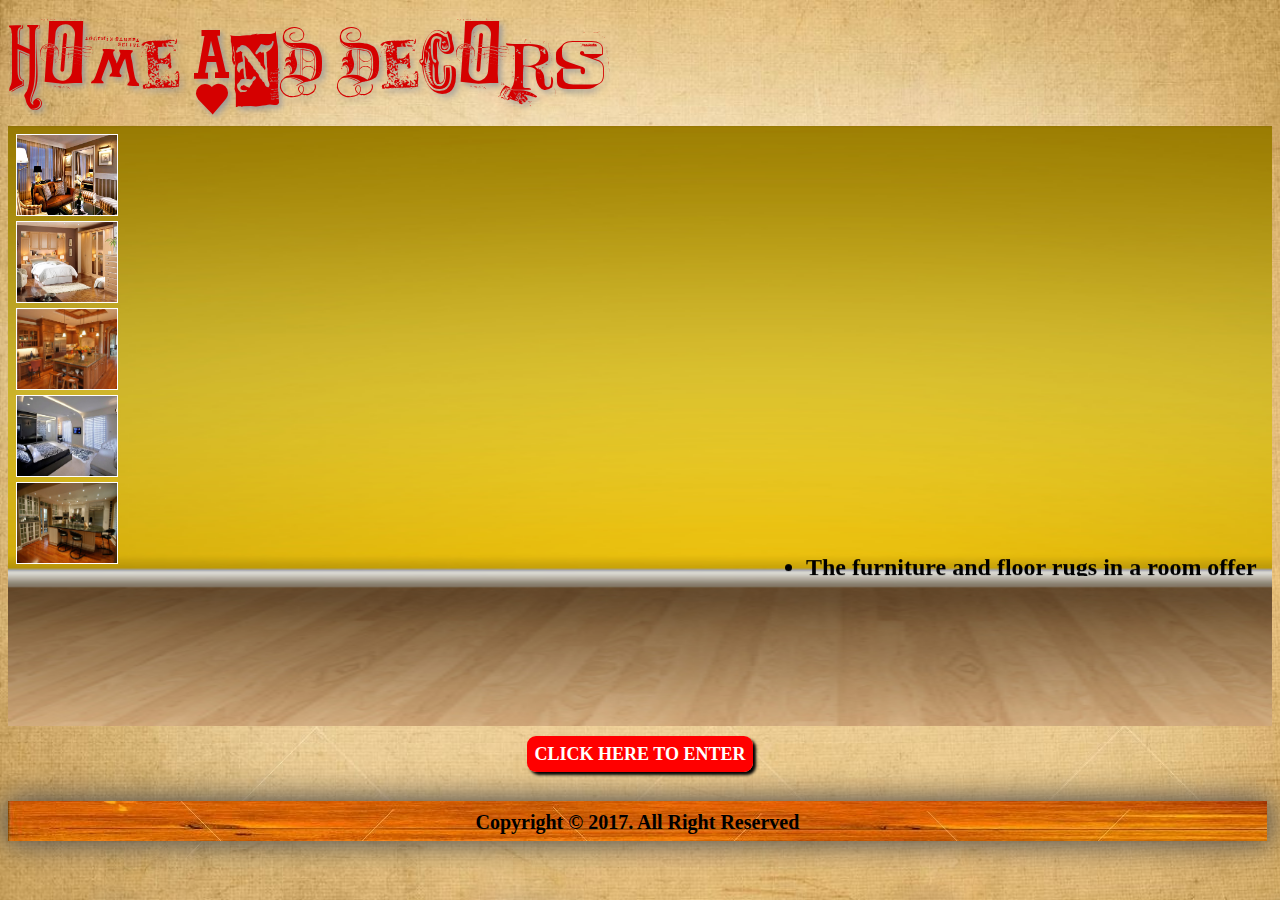
<file: index.html>
<html>
<head>
<title>Home &amp; Decors</title>

<link href="myStyle.css" rel="stylesheet" type="text/css">
</head>

<body>
<div class="logo">
HOME AND DECORS
</div>
<br>
<div style="width:100%; overflow: hidden; height:600px; background-image:url(Images/back.jpg); background-size:100% 100%;">
  <div class="setleft">
  <embed src="Gallery/Gallery.html" width="100%" height="100%" >
  </div>
  
  
  <div class="setright">
    <marquee behavior="scroll" direction="up" height="75%" width="100%">
      <ul>
        <li> 
		The furniture and floor rugs in a room offer a decorating framework; flesh out the look with home decor and home decor outlet items. When you decorate by adding a few decor pieces here and there, you can create a warm, welcoming look that captures your personality. It's easy to refresh your rooms from season to season with accents that bring a new take on style. 
		</li>
		<li> 
When choosing your home decorations, try to stick to a general style theme and color palette. This way, you can pick pieces of different shapes, textures, size and design while maintaining a cohesive feel. 
		</li>
		<li> 
Your walls are a great place to start decorating. Adorn them with unframed or framed art, wall sculptures, wooden signs, tapestries and wall mirrors. Fill a focal wall with wallpaper. Use decorative picture frames to put your memories on display. Augment your windows with window film or art glass, or decorate with custom blinds and shades. 
		</li>
		<li> 
Create coziness without costly renovations by using home accessories like room dividers and fireplaces. Flank a doorway or fireplace with topiaries or statues. Decorative boxes, candle holders, vases, clocks and trays all offer elegant touches for your tables and shelves. Plant stands let you build an indoor garden. Pillows and throws dress up any sofa or chair. 
		</li>
		<li> 
Carry your decorating concept over to your dinnerware. Find dishes, flatware and glasses that will beautify your table, and augment them with table linens and serving dishes. 
		</li>
		<li> 
In the end, home decor is all about how you and your family view the space you set out to decorate. Whether you go for a traditional or modern look, choose pieces that speak to your passions and create spaces that make you happy. 
        </li>
        
      </ul>
    </marquee>
  </div>
</div>
<br>

<div align="center">
<a href="about.html" class="enter"> Click here to Enter </a>
</div>

<br><br>


<div class="copyright">
Copyright &copy; 2017. All Right Reserved
</div>




</body>
</html>
</file>
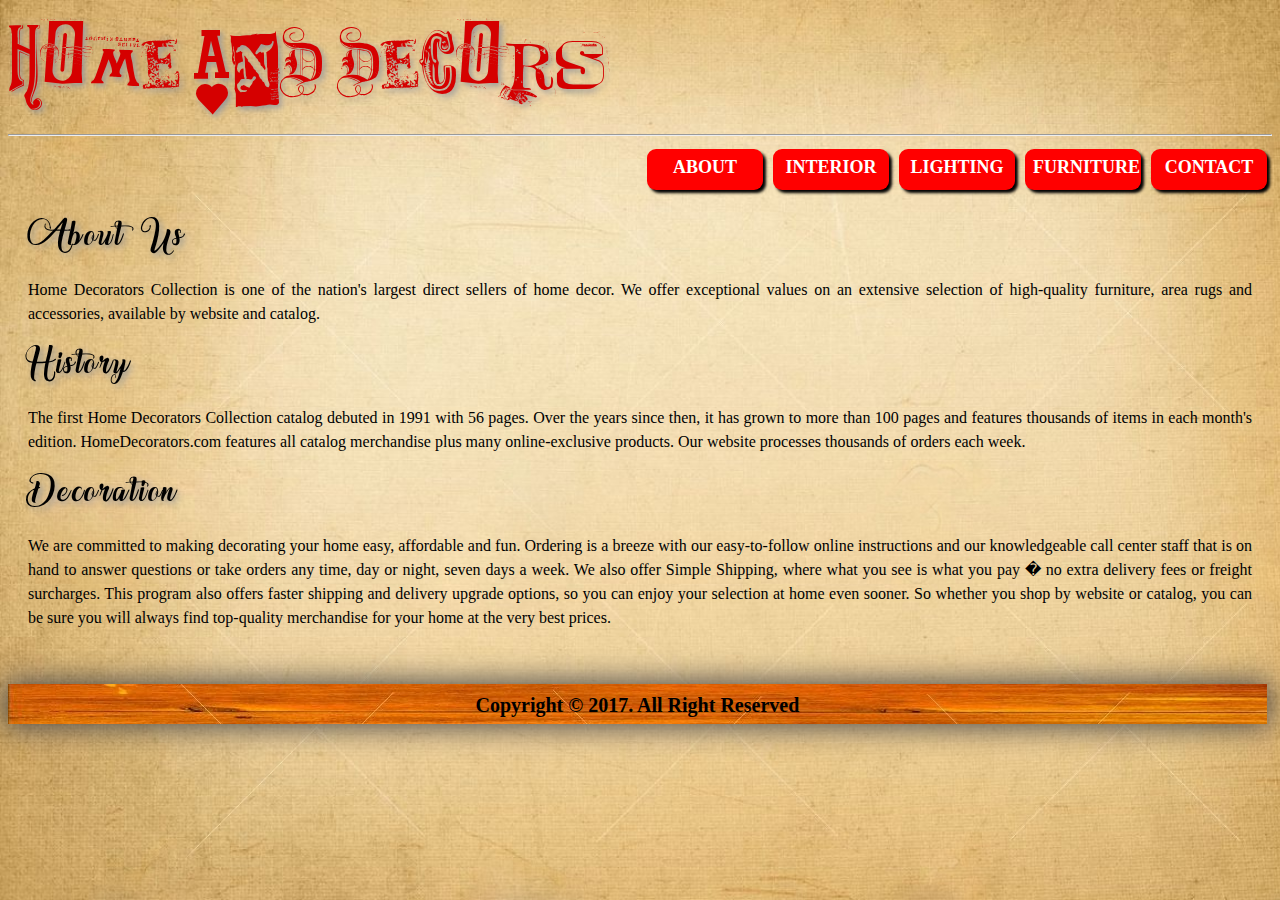
<file: about.html>
<html>
<head>
<title>Home &amp; Decors</title>

<link href="myStyle.css" rel="stylesheet" type="text/css">
</head>

<body>
<div class="logo">
<a href="index.html"> 
HOME AND DECORS
</a>
</div>
<br>
<hr>

<div align="right">
<a href="contact.html" class="btn"> Contact </a>
<a href="furniture.html" class="btn"> Furniture </a>
<a href="lighting.html" class="btn"> Lighting </a>
<a href="interior.html" class="btn"> Interior </a>
<a href="about.html" class="btn"> About  </a>
</div>
<br><br><br>
<div class="heading"> About Us </div>

<div class="set"> Home Decorators Collection is one of the nation's largest direct sellers of home decor. We offer exceptional values on an extensive selection of high-quality furniture, area rugs and accessories, available by website and catalog. </div>

<div class="heading"> History </div>

<div class="set">The first Home Decorators Collection catalog debuted in 1991 with 56 pages. Over the years since then, it has grown to more than 100 pages and features thousands of items in each month's edition. HomeDecorators.com features all catalog merchandise plus many online-exclusive products. Our website processes thousands of orders each week. </div>

<div class="heading"> Decoration </div>

<div class="set">We are committed to making decorating your home easy, affordable and fun. Ordering is a breeze with our easy-to-follow online instructions and our knowledgeable call center staff that is on hand to answer questions or take orders any time, day or night, seven days a week. We also offer Simple Shipping, where what you see is what you pay � no extra delivery fees or freight surcharges. This program also offers faster shipping and delivery upgrade options, so you can enjoy your selection at home even sooner.

So whether you shop by website or catalog, you can be sure you will always find top-quality merchandise for your home at the very best prices.</div>

<br>
<br>
<br>
<div class="copyright">
Copyright &copy; 2017. All Right Reserved
</div>

</body>
</html>
</file>
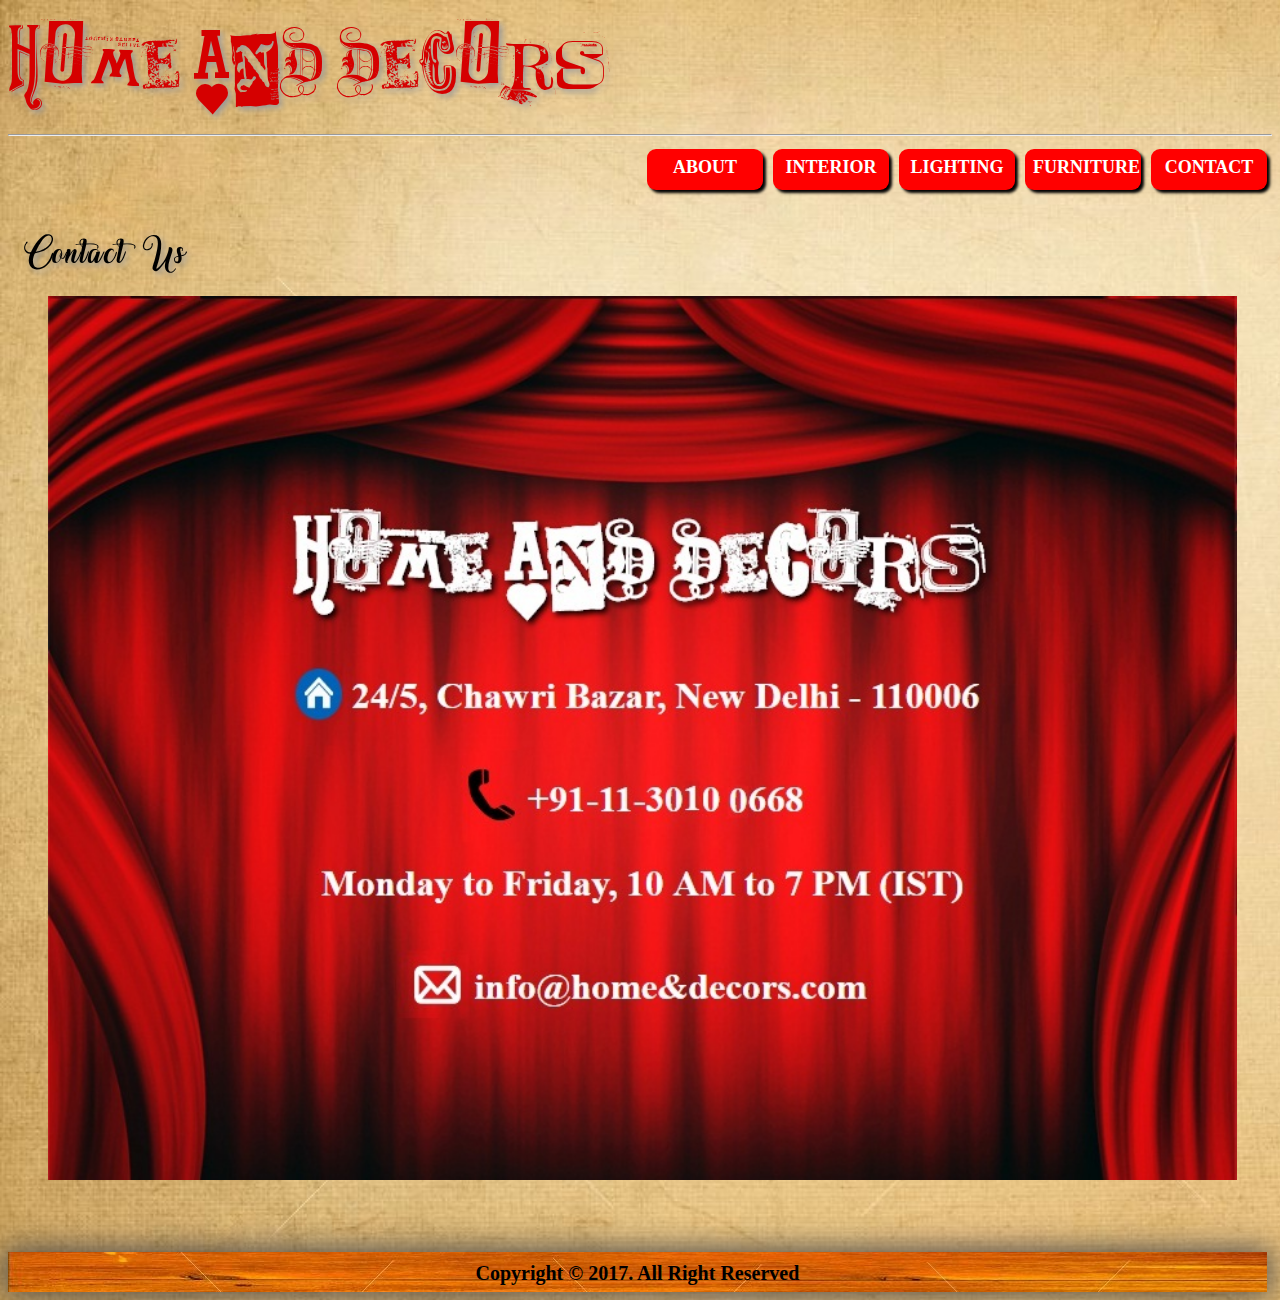
<file: contact.html>
<html>
<head>
<title>Home &amp; Decors</title>
<link href="myStyle.css" rel="stylesheet" type="text/css">
<script type="text/javascript" src="myScript.js">
</script>
</head>

<body>
<div class="logo">
<a href="index.html"> 
HOME AND DECORS
</a>
</div>
<br>
<hr>

<div align="right">
<a href="contact.html" class="btn"> Contact </a>
<a href="furniture.html" class="btn"> Furniture </a>
<a href="lighting.html" class="btn"> Lighting </a>
<a href="interior.html" class="btn"> Interior </a>
<a href="about.html" class="btn"> About  </a>
</div>
<br><br><br>
<br>

<div class="heading">Contact Us </div>
<DIV class="curtains "align="center">

<img src="Images/cur.jpg" class="curtains">

  <p style="width:60%; font-size:24px; text-align:justify; line-height:1.5" align="center">
  Got anything to share, ask or provide feedback on? Just drop us a note and we will get back to you within 24 hours. Want to talk to your personal shopping assistant? Just give us a call at the number listed below and we would love to help you out.  </p>
  
  <form>
<table width="50%" height="400" border="0" align="center">
  <tr>
    <td>Contact: </td>
    <td>
    	<select>
        	<option> Sales Department </option>
            <option> Vendors </option>
            <option> Customer Service </option>
        </select>
    </td>
  </tr>
  <tr>
    <td>Name: </td>
    <td>
    	<input type="text" size="30" id = "name" placeholder="Enter name...">
    </td>
  </tr>
  <tr>
    <td>E-mail: </td>
    <td>
    	<input type="text" size="30" id = "email" placeholder="Enter e-mail...">
    </td>
  </tr>
  <tr>
    <td>Telephone: </td>
    <td>
    	<input type="text" size="30"  placeholder="Enter telephone number...">
    </td>
  </tr>
  <tr>
    <td>Comment: </td>
    <td>
    	<textarea rows="6" cols="45"> Enter description...</textarea>
    </td>
  </tr>
  <tr>
    <td>&nbsp;</td>
    <td>   
    	<input type="submit" onClick="check()"> &nbsp; <input type="reset">
    </td>
  </tr>
</table>
</form>
</DIV>
<br>
<br>



<br>
<br>
<div class="copyright">
Copyright &copy; 2017. All Right Reserved
</div>

</body>
</html>
</file>
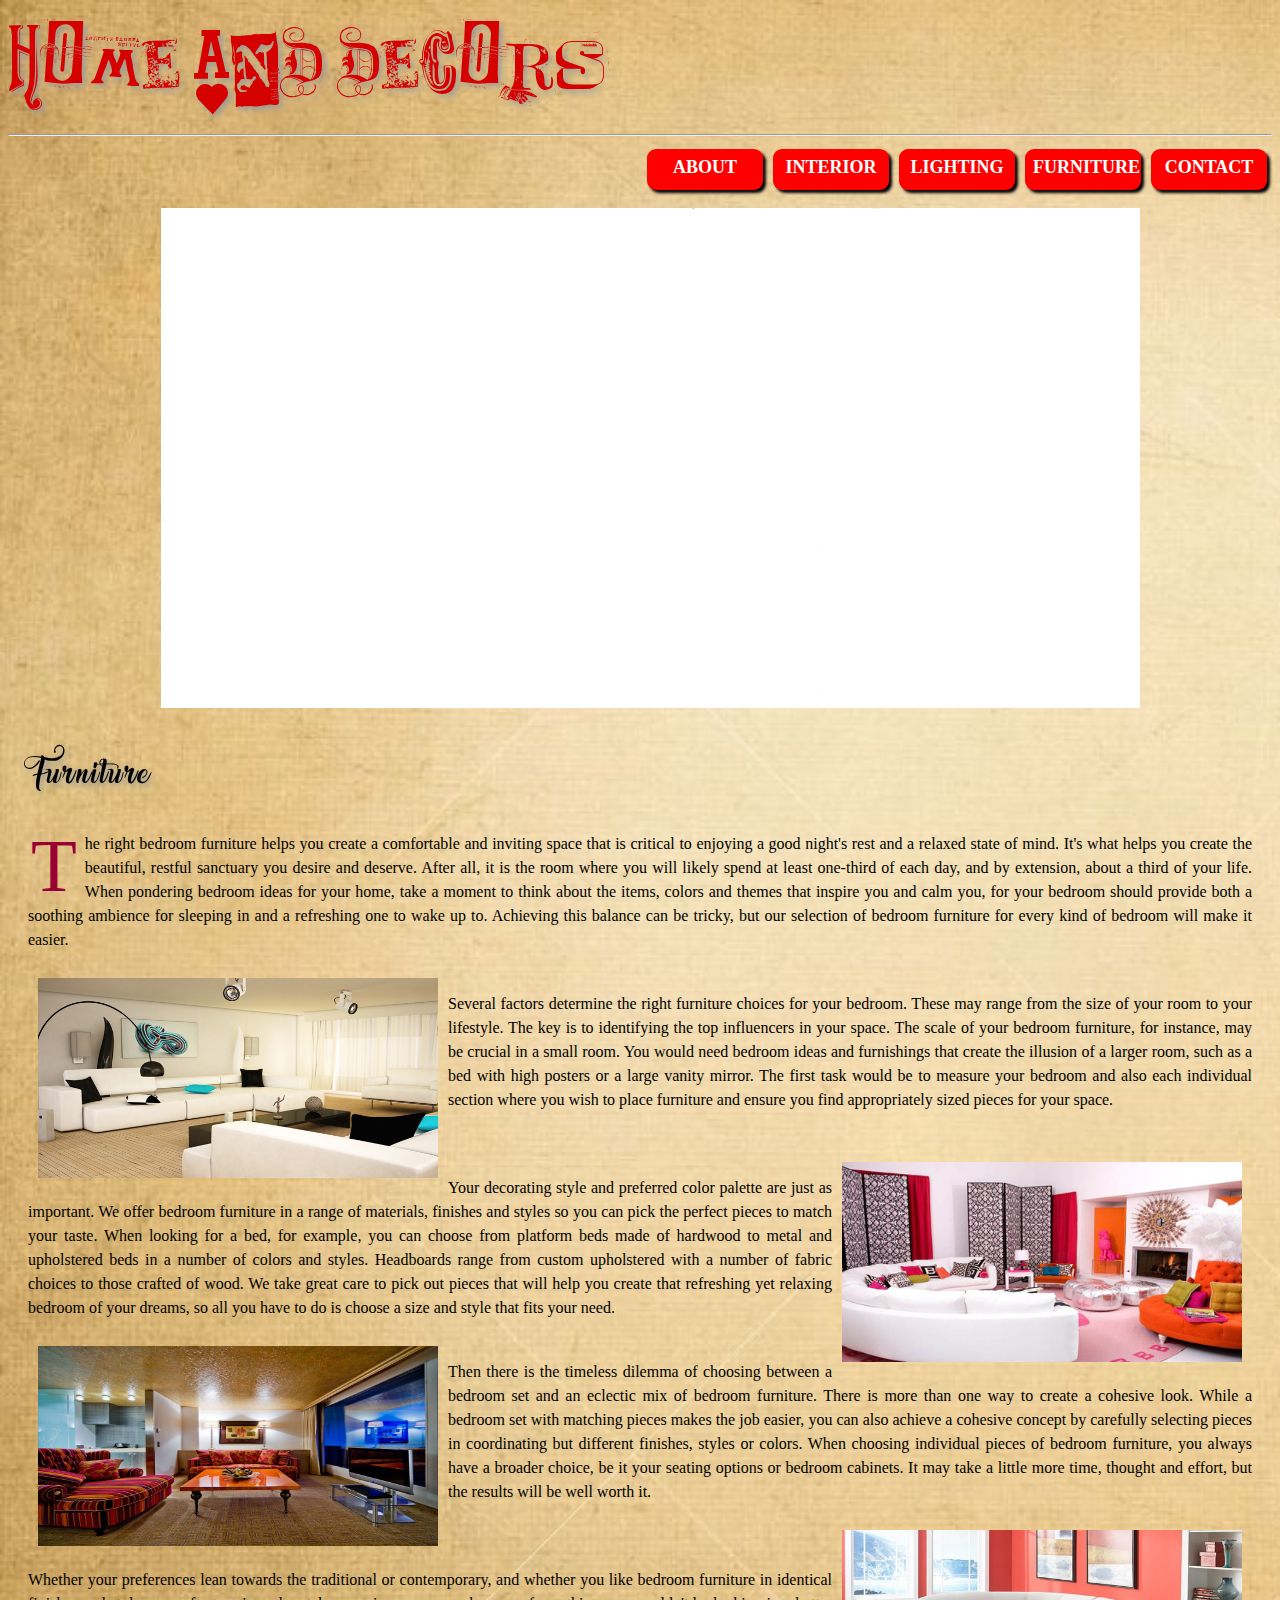
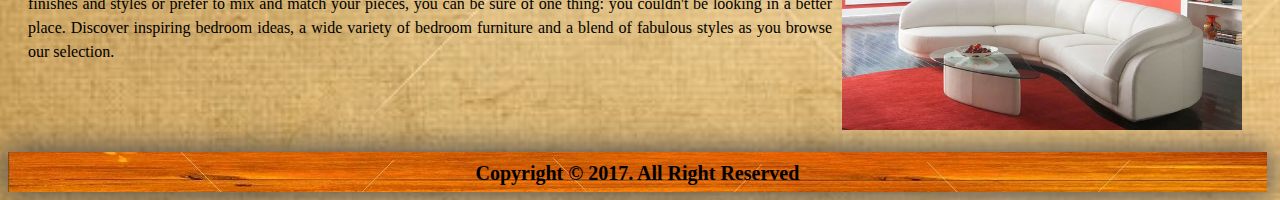
<file: furniture.html>
<html>
<head>
<title>Home &amp; Decors</title>

<link href="myStyle.css" rel="stylesheet" type="text/css">
</head>

<body>
<div class="logo">
<a href="index.html"> 
HOME AND DECORS
</a>
</div>
<br>
<hr>

<div align="right">
<a href="contact.html" class="btn"> Contact </a>
<a href="furniture.html" class="btn"> Furniture </a>
<a href="lighting.html" class="btn"> Lighting </a>
<a href="interior.html" class="btn"> Interior </a>
<a href="about.html" class="btn"> About  </a>
</div>
<br><br><br>

<div style="margin:10px; width:100%; height:500px;" align="center">
  	<video autoplay loop  width="100%" height="100%" >
  		<source src="Video/Furniture Motion Graphics.mp4" type="video/mp4">
  	</video>
</div>
<br>



<div class="heading"> Furniture </div>

<DIV class="set">
<p>The right bedroom furniture helps you create a comfortable and inviting space that is critical to enjoying a good night's rest and a relaxed state of mind. It's what helps you create the beautiful, restful sanctuary you desire and deserve. After all, it is the room where you will likely spend at least one-third of each day, and by extension, about a third of your life. When pondering bedroom ideas for your home, take a moment to think about the items, colors and themes that inspire you and calm you, for your bedroom should provide both a soothing ambience for sleeping in and a refreshing one to wake up to. Achieving this balance can be tricky, but our selection of bedroom furniture for every kind of bedroom will make it easier.</p> 
 
<p> <img src="Images/fur1.jpg" width="400px" height="200px" style="float:left; margin:10px;"> <br>
Several factors determine the right furniture choices for your bedroom. These may range from the size of your room to your lifestyle. The key is to identifying the top influencers in your space. The scale of your bedroom furniture, for instance, may be crucial in a small room. You would need bedroom ideas and furnishings that create the illusion of a larger room, such as a bed with high posters or a large vanity mirror. The first task would be to measure your bedroom and also each individual section where you wish to place furniture and ensure you find appropriately sized pieces for your space.
<br><br></p> 
 
<p>
<img src="Images/fur2.jpg" width="400px" height="200px" style="float:right; margin:10px;"> <br>
Your decorating style and preferred color palette are just as important. We offer bedroom furniture in a range of materials, finishes and styles so you can pick the perfect pieces to match your taste. When looking for a bed, for example, you can choose from platform beds made of hardwood to metal and upholstered beds in a number of colors and styles. Headboards range from custom upholstered with a number of fabric choices to those crafted of wood. We take great care to pick out pieces that will help you create that refreshing yet relaxing bedroom of your dreams, so all you have to do is choose a size and style that fits your need. <br>
</p> 
 
<p>
<img src="Images/fur3.jpg" width="400px" height="200px" style="float:left; margin:10px;"> <br>
Then there is the timeless dilemma of choosing between a bedroom set and an eclectic mix of bedroom furniture. There is more than one way to create a cohesive look. While a bedroom set with matching pieces makes the job easier, you can also achieve a cohesive concept by carefully selecting pieces in coordinating but different finishes, styles or colors. When choosing individual pieces of bedroom furniture, you always have a broader choice, be it your seating options or bedroom cabinets. It may take a little more time, thought and effort, but the results will be well worth it.</p> 
 
<p>
<img src="Images/fur4.jpg" width="400px" height="200px" style="float:right; margin:10px;"> <br><br>
Whether your preferences lean towards the traditional or contemporary, and whether you like bedroom furniture in identical finishes and styles or prefer to mix and match your pieces, you can be sure of one thing: you couldn't be looking in a better place. Discover inspiring bedroom ideas, a wide variety of bedroom furniture and a blend of fabulous styles as you browse our selection.</p> 
 


</DIV>
</div>

<br>
<br>



<br>
<br>
<div class="copyright">
Copyright &copy; 2017. All Right Reserved
</div>

</body>
</html>
</file>
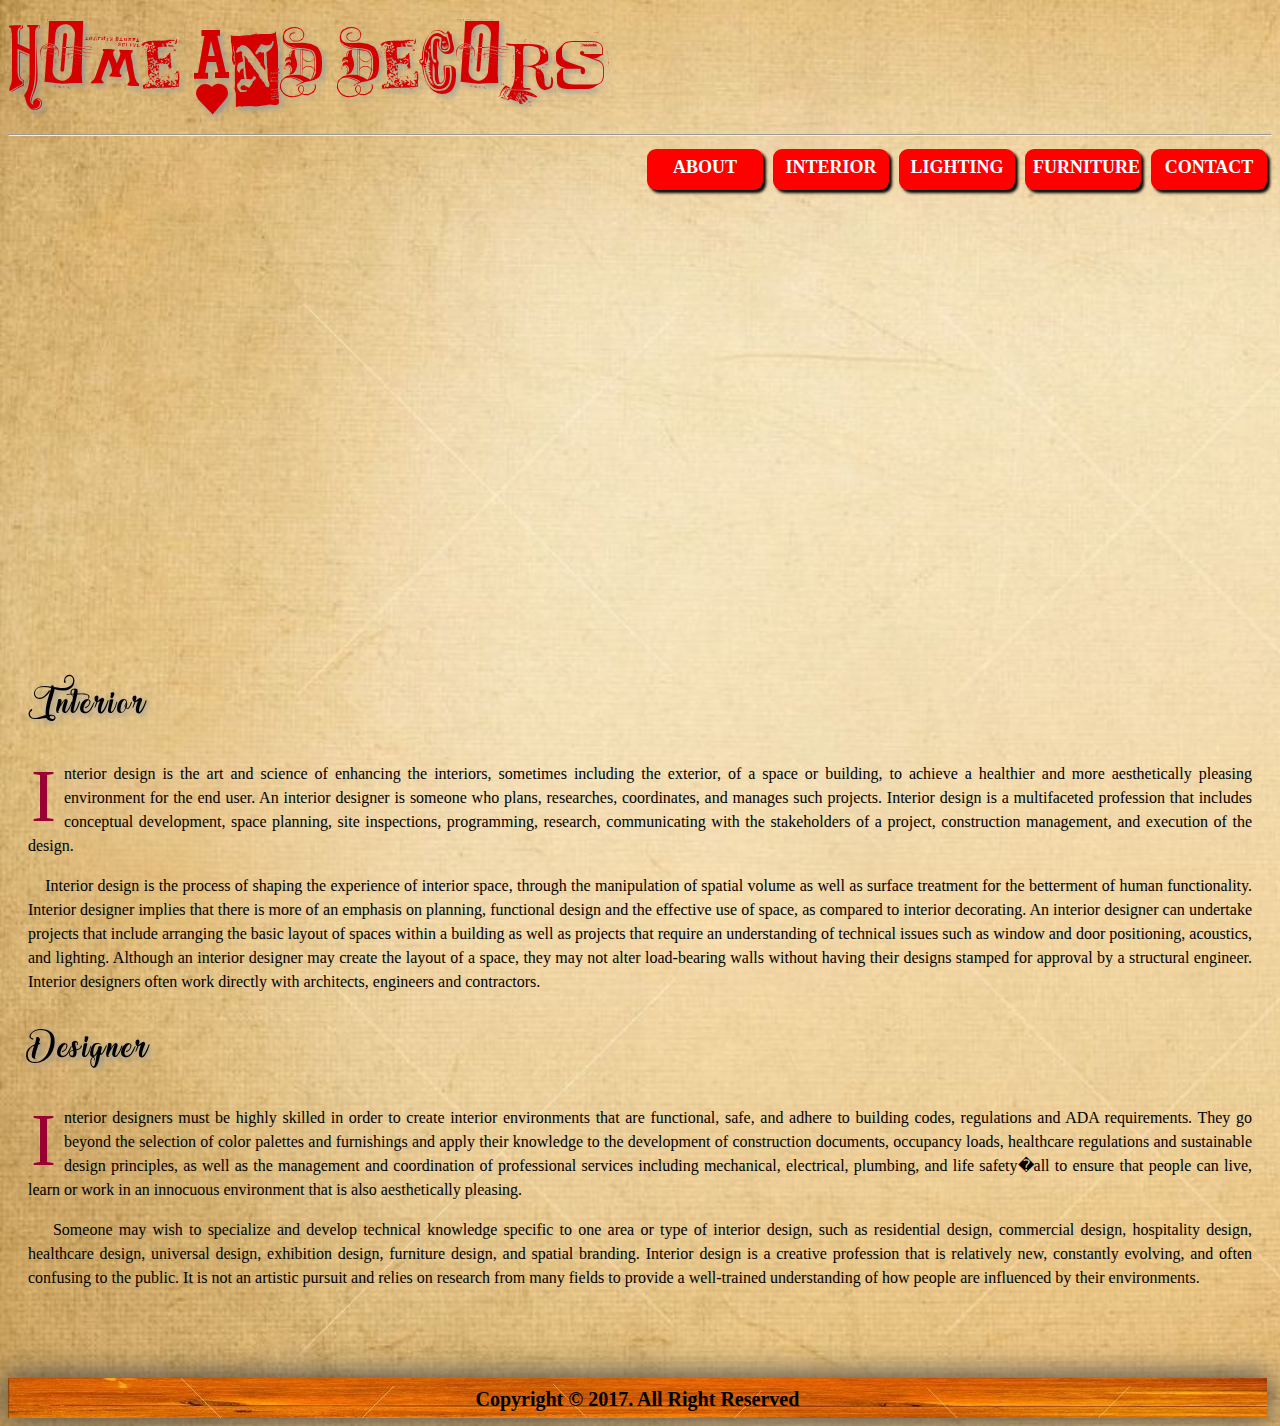
<file: interior.html>
<html>
<head>
<title>Home &amp; Decors</title>

<link href="myStyle.css" rel="stylesheet" type="text/css">
</head>

<body>
<div class="logo">
<a href="index.html"> 
HOME AND DECORS
</a>
</div>
<br>
<hr>

<div align="right">
<a href="contact.html" class="btn"> Contact </a>
<a href="furniture.html" class="btn"> Furniture </a>
<a href="lighting.html" class="btn"> Lighting </a>
<a href="interior.html" class="btn"> Interior </a>
<a href="about.html" class="btn"> About  </a>
</div>
<br><br><br>

<div class="slider">
  <embed src="Slideinterior.html"></embed>
</div>
<br>

<div class="heading"> Interior </div>

<DIV class="set">
<p>Interior design is the art and science of enhancing the interiors, sometimes including the exterior, of a space or building, to achieve a healthier and more aesthetically pleasing environment for the end user. An interior designer is someone who plans, researches, coordinates, and manages such projects. Interior design is a multifaceted profession that includes conceptual development, space planning, site inspections, programming, research, communicating with the stakeholders of a project, construction management, and execution of the design.
</p>
<p> &nbsp; &nbsp; 
Interior design is the process of shaping the experience of interior space, through the manipulation of spatial volume as well as surface treatment for the betterment of human functionality. Interior designer implies that there is more of an emphasis on planning, functional design and the effective use of space, as compared to interior decorating. An interior designer can undertake projects that include arranging the basic layout of spaces within a building as well as projects that require an understanding of technical issues such as window and door positioning, acoustics, and lighting. Although an interior designer may create the layout of a space, they may not alter load-bearing walls without having their designs stamped for approval by a structural engineer. Interior designers often work directly with architects, engineers and contractors.
</p>
</DIV>

<div class="heading"> Designer </div>

<DIV class="set">
<p>Interior designers must be highly skilled in order to create interior environments that are functional, safe, and adhere to building codes, regulations and ADA requirements. They go beyond the selection of color palettes and furnishings and apply their knowledge to the development of construction documents, occupancy loads, healthcare regulations and sustainable design principles, as well as the management and coordination of professional services including mechanical, electrical, plumbing, and life safety�all to ensure that people can live, learn or work in an innocuous environment that is also aesthetically pleasing.
</p>
<p>
&nbsp; &nbsp; 
Someone may wish to specialize and develop technical knowledge specific to one area or type of interior design, such as residential design, commercial design, hospitality design, healthcare design, universal design, exhibition design, furniture design, and spatial branding. Interior design is a creative profession that is relatively new, constantly evolving, and often confusing to the public. It is not an artistic pursuit and relies on research from many fields to provide a well-trained understanding of how people are influenced by their environments.
</p>
</DIV>
</div>

<br>
<br>



<br>
<br>
<div class="copyright">
Copyright &copy; 2017. All Right Reserved
</div>

</body>
</html>
</file>
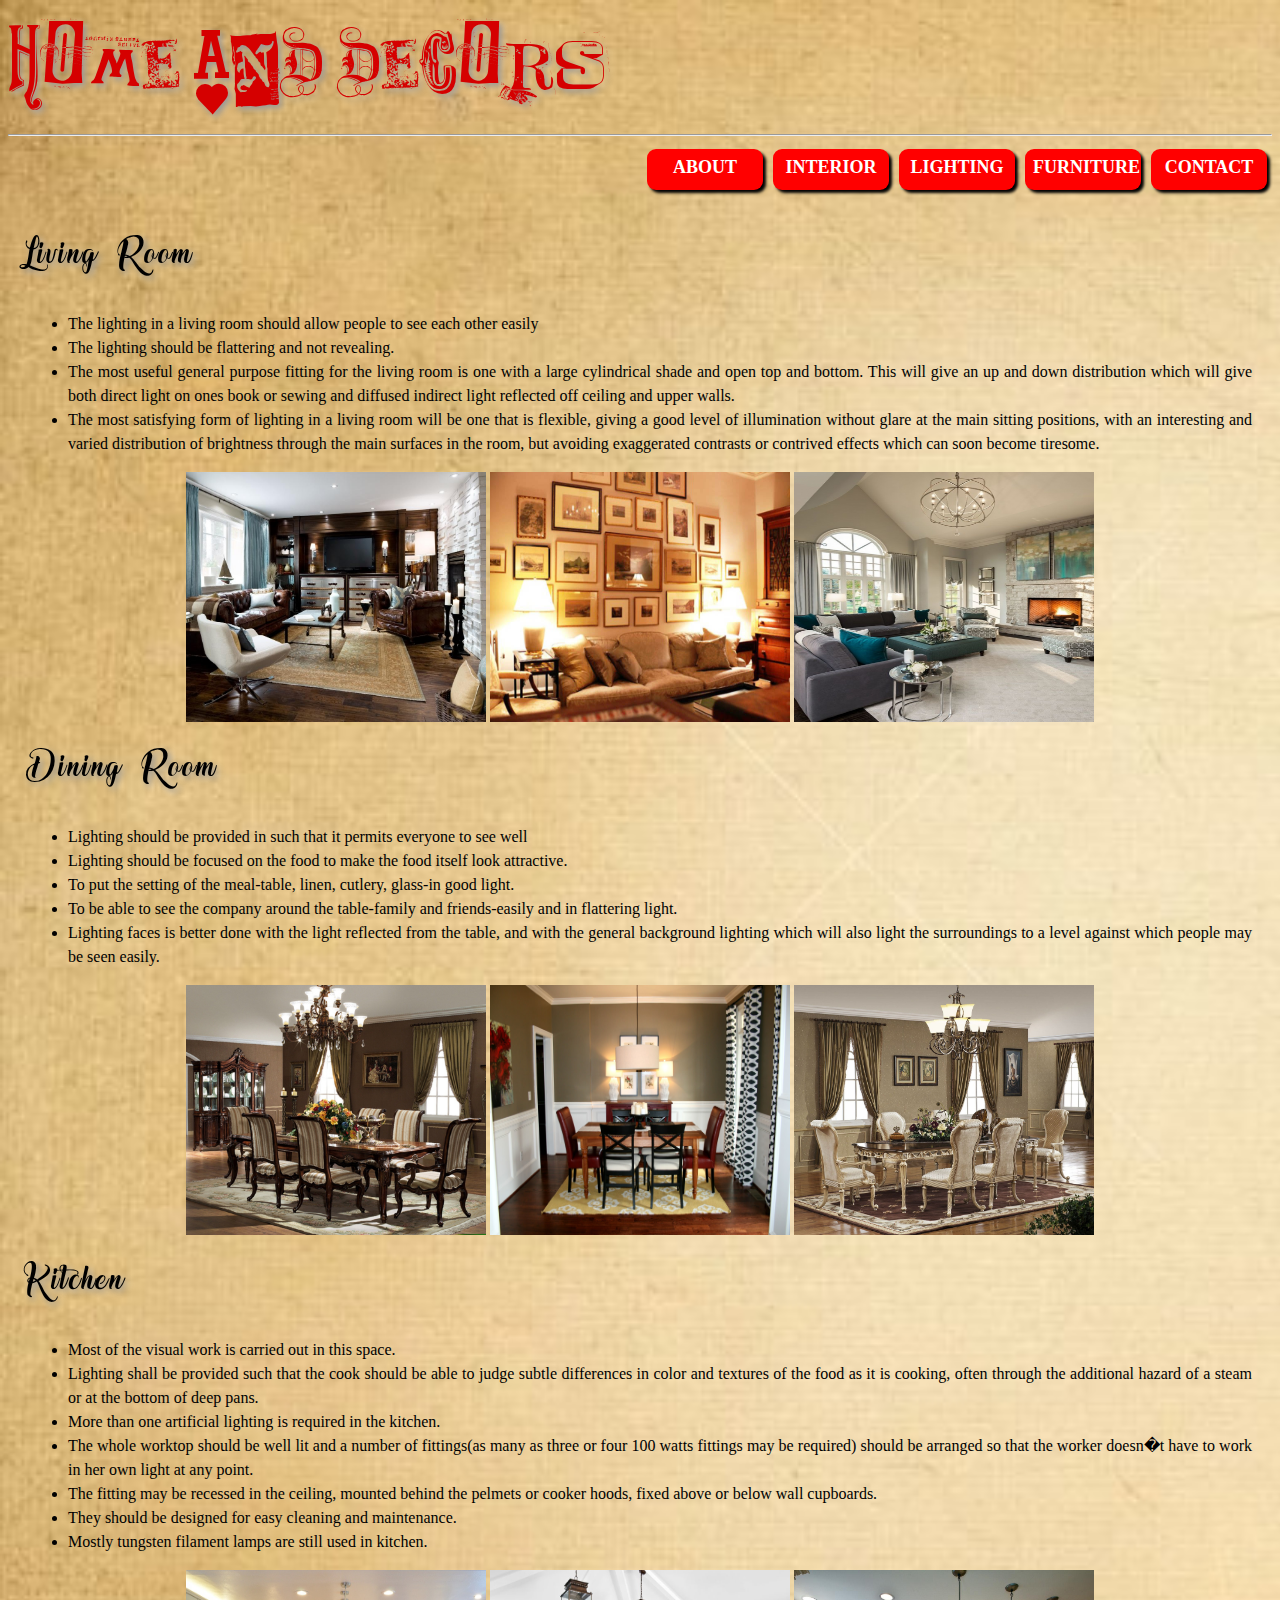
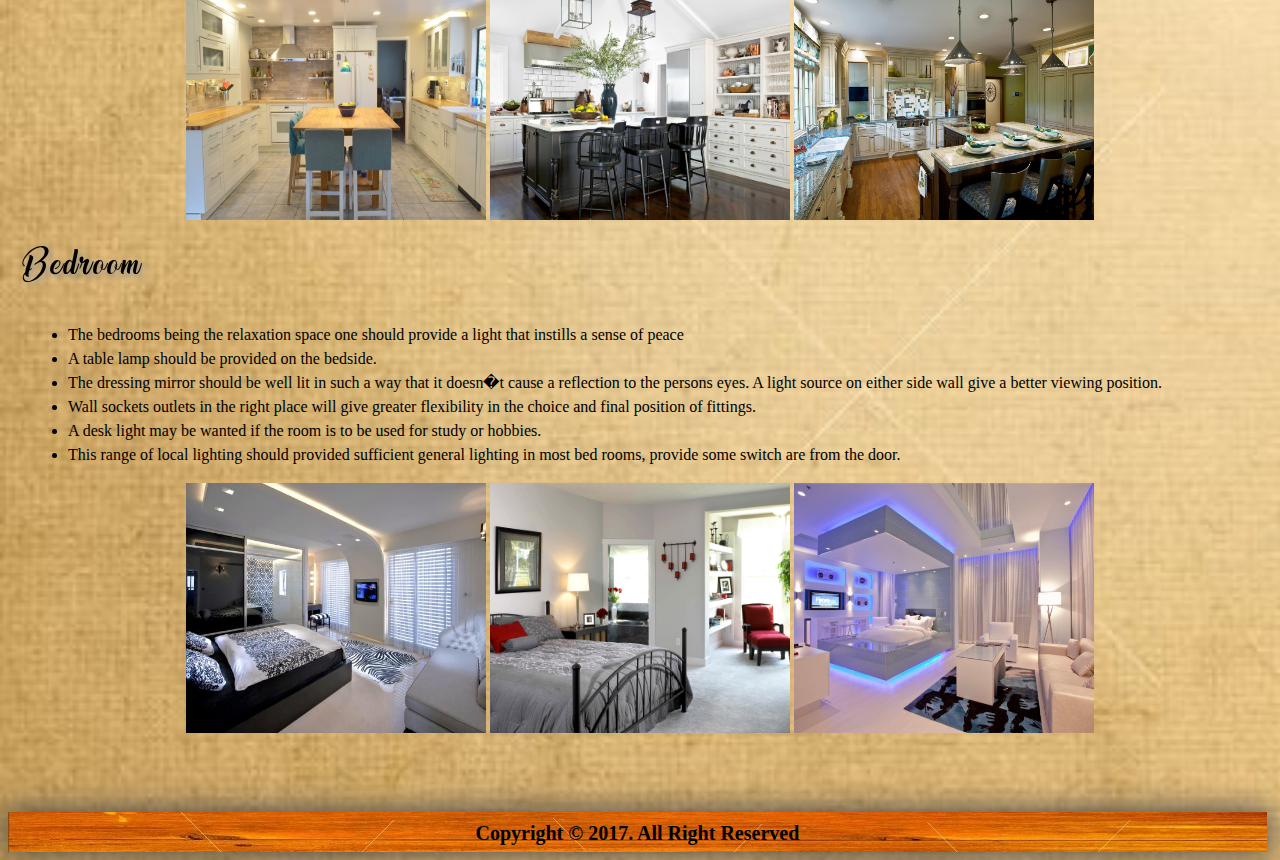
<file: lighting.html>
<html>
<head>
<title>Home &amp; Decors</title>

<link href="myStyle.css" rel="stylesheet" type="text/css">
</head>

<body>
<div class="logo">
<a href="index.html"> 
HOME AND DECORS
</a>
</div>
<br>
<hr>

<div align="right">
<a href="contact.html" class="btn"> Contact </a>
<a href="furniture.html" class="btn"> Furniture </a>
<a href="lighting.html" class="btn"> Lighting </a>
<a href="interior.html" class="btn"> Interior </a>
<a href="about.html" class="btn"> About  </a>
</div>
<br><br><br>
<br>

<div class="heading">Living Room </div>
<DIV class="set">
<ul>
<li>The lighting in a living room should allow people  to see each other easily</li>
<li>The lighting should be flattering and not revealing.</li>
<li>The most useful general purpose fitting for the living room is one with a large cylindrical shade and open top and bottom. This will give an up and down distribution which will give both direct light on ones book or sewing and diffused indirect light reflected off ceiling and upper walls.</li>
<li>The most satisfying form of lighting in a living room will be one that is flexible, giving a good level of illumination without glare at the main sitting positions, with an interesting and varied distribution of brightness through the main surfaces in the room, but avoiding exaggerated contrasts or contrived effects which can soon become tiresome.</li>
</ul>
<div align="center">
<img src="Images/lighting/lv1.jpg" width="300" height="250">
<img src="Images/lighting/lv2.jpg" width="300" height="250">
<img src="Images/lighting/lv3.jpg" width="300" height="250">
</div>
</DIV>

<div class="heading">Dining Room </div>
<DIV class="set">
<ul>
<li>Lighting should be provided in such that it permits everyone to see well</li>
<li>Lighting should be focused on the food to make the food itself look attractive.</li>
<li>To put the setting of the meal-table, linen, cutlery, glass-in good light.</li>
<li>To be able to see the company around the table-family and friends-easily and in flattering light.</li>
<li>Lighting faces is better done with the light reflected from the table, and with the general background lighting which will also light the surroundings to a level against which people may be seen easily.</li>
</ul>
<div align="center">
<img src="Images/lighting/dn1.jpg" width="300" height="250">
<img src="Images/lighting/dn2.jpg" width="300" height="250">
<img src="Images/lighting/dn3.jpg" width="300" height="250">
</div>
</DIV>


<div class="heading">Kitchen</div>
<DIV class="set">
<ul>
<li>Most of the visual work is carried out in this space.</li>
<li>Lighting shall be provided  such that the cook should be able to judge subtle differences in color and textures of the food as it is cooking, often through the additional hazard of a steam or at the bottom of deep pans.</li>
<li>More than one artificial lighting is required in the kitchen.</li>
<li>The whole worktop should be well lit and a number of fittings(as many as three or four 100 watts fittings may be required) should be arranged so that the worker doesn�t have to work in her own light at any point.</li>
<li>The fitting may be recessed in the ceiling, mounted behind the pelmets or cooker hoods, fixed above or below wall cupboards.</li>
<li>They should be designed for easy cleaning and maintenance.</li>
<li>Mostly tungsten filament lamps are still used in kitchen.</li>
</ul>
<div align="center">
<img src="Images/lighting/kt1.jpg" width="300" height="250">
<img src="Images/lighting/kt2.jpg" width="300" height="250">
<img src="Images/lighting/kt3.jpg" width="300" height="250">
</div>
</DIV>

<div class="heading">Bedroom</div>
<DIV class="set">
<ul>
<LI>The bedrooms being the relaxation space one should provide a light that instills a sense of peace</LI>
<LI>A table lamp should be provided on the bedside.</LI>
<LI>The dressing mirror should be well lit in such a way that it doesn�t cause a reflection to the persons eyes. A light source on either side wall give a better viewing position.</LI>
<LI>Wall sockets outlets in the right place will give greater flexibility in the choice and final position of fittings.</LI>
<LI>A desk light may be wanted if the room is to be used for study or hobbies.</LI>
<LI>This range  of local lighting should provided sufficient general lighting in most bed rooms, provide some switch are from the door.</LI>
</ul>
<div align="center">
<img src="Images/lighting/bd1.jpg" width="300" height="250">
<img src="Images/lighting/bd2.jpg" width="300" height="250">
<img src="Images/lighting/bd3.jpg" width="300" height="250">
</div>
</DIV>

<br>
<br>



<br>
<br>
<div class="copyright">
Copyright &copy; 2017. All Right Reserved
</div>

</body>
</html>
</file>
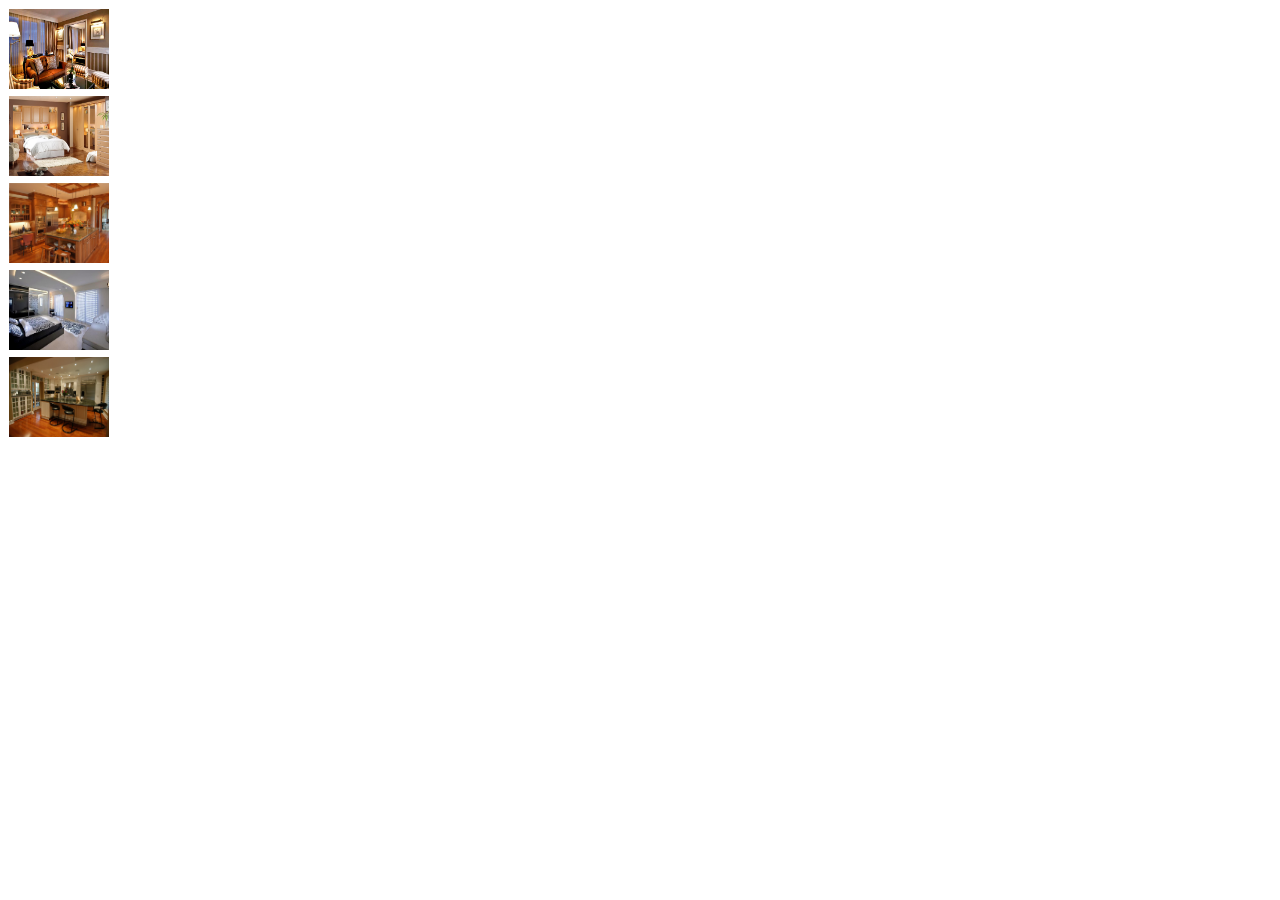
<file: Gallery/Gallery.html>
<html>
<head>
<title></title>
<link href="style.css" rel="stylesheet" type="text/css" />
</head>

<body>

<div class="gallerycontainer">

  <a class="thumbnail" href="#thumb"><img src="backimg/pic1.jpg" width="100px" height="80px" border="0" />
  <span><img src="backimg/pic1.jpg" /></span><br /></a>
    
  <a class="thumbnail" href="#thumb"><img src="backimg/pic2.jpg" width="100px" height="80px" border="0" />
  <span><img src="backimg/pic2.jpg" /></span><br /></a>

  <a class="thumbnail" href="#thumb"><img src="backimg/pic3.jpg" width="100px" height="80px" border="0" />
  <span><img src="backimg/pic3.jpg" /></span><br /></a>
  
  <a class="thumbnail" href="#thumb"><img src="backimg/pic4.jpg" width="100px" height="80px" border="0" />
  <span><img src="backimg/pic4.jpg" /></span><br /></a>

  <a class="thumbnail" href="#thumb"><img src="backimg/pic5.jpg" width="100px" height="80px" border="0" />
  <span><img src="backimg/pic5.jpg" /></span><br /></a>
  
</div>


</body>
</html>
</file>
<file: myStyle.css>
body
{
	background-image:url(Images/background.jpg);
	background-size:cover;
}

@font-face {
    font-family: myFont;
    src: url(Fonts/Freakshow.ttf);
}

.logo
{
	height:100px;
	width:90p%;
	font-family:myFont;
	margin-right:10px;
	font-size:3.5em;
	color:#D50000;
 	text-shadow: 3px 3px 6px #999999;
}

@font-face {
    font-family: myHeadFont;
    src: url(Fonts/Marchand_de_Venise.ttf);
}

.heading
{
	height:80px;
	width:90p%;
	font-family:myHeadFont;
	margin-left:16px;
	font-size:4em;
	color:#000000;
 	text-shadow: 3px 3px 6px #999999;
	letter-spacing:3px;
}

a
{
	text-decoration:none;
	color:#D50000;
}

#menu
{
	float:right;
	width:100%;
	height:50px;
}

.btn
{
	float:right;
	width:100px;
	height:25px;
	padding:8px;
	color:#FFFFFF;
	font-size:18px;
	font-weight:bold;
	font-family:Consolas;
	border-radius:9px;
	background-color:#FF0000;
	margin:5px;
	text-align:center;
	box-shadow: 3px 3px 3px #000000;
	text-transform:uppercase;
}

.btn:hover
{	
	color:#FF0000;
	background-color:#FFFFFF;
	box-shadow: 5px 5px 3px #888888;
}
	
.setleft
{
	float:left;
	width:60%;
}

.setright
{
	float:right;
	width:40%;
	font-family:Comic Sans MS;
	font-size:12px;
	font-weight:100;
}

.copyright
{	
	text-align:center;
	box-shadow: 0 0 30px 3px #4d4a4a;
	background-color:#FFFFFF;	
	background-image:url(Images/copyr.jpg);
	padding:10px;
	width:98%;
	height:20px;
	font:Arial, Helvetica, sans-serif;
	font-size:20px;
	font-weight:bold;
}	
		  
.enter
{
	width:100px;
	height:25px;
	padding:8px;
	color:#FFFFFF;
	font-size:18px;
	font-weight:bold;
	font-family:Consolas;
	border-radius:9px;
	background-color:#FF0000;
	margin:5px;
	text-align:center;
	box-shadow: 3px 3px 3px #000000;
	text-transform:uppercase;
	transition: width 2s, 2s;
}

.enter:hover
{
	color:#00FFFFF;
	background-color:#000000;
	width:800px;
}

marquee
{
	text-decoration:blink;
	font-size:24px;
	font-weight:bold;
}
.set
{
	margin-left:20px;
	margin-right:20px;
	font-family:Lucida Calligraphy;
	font-size:16px;
	line-height: 18pt;
	text-align:justify;

}	

.slider
{
	clear:both;
	height:450px;
	width:100%;
}

.slider embed
{
	width:100%;
	height:100%;
}

p:first-child:first-letter
{
  color: #903;
  float: left;
  font-size: 75px;
  line-height: 60px;
  padding-top: 4px;
  padding-right: 8px;
  padding-left: 3px;
}

.curtains
{
	width:97%;
	margin-left:20px;
	margin-right:20px;
	height:100%;
	overflow:hidden;
	transition:3s;
}

.curtains:hover img
{
	height:0px;
}

table,input,select, textarea
{
	font-size:20px;
	font-family:Helvetica;
}
</file>
<file: Gallery/style.css>
body
{
	overflow-y:hidden;
}

.gallerycontainer
{
	position: relative;
	overflow:hidden;
	/*Add a height attribute and set to largest image's height to prevent overlaying*/
}

.thumbnail img
{
	border: 1px solid white;
	margin: 0 5px 5px 0;
}

.thumbnail:hover
{
	background-color: transparent;
}

.thumbnail:hover img
{
	border: 0px solid blue;
}

.thumbnail span
{ /*CSS for enlarged image*/
	position: absolute;
	left: -10px;
	visibility: hidden;
}

.thumbnail span img
{ /*CSS for enlarged image*/
	border-width: 0;
	padding: 2px;
	width:500px;
	height:500px;
}

.thumbnail:hover span
{ /*CSS for enlarged image*/
	visibility: visible;
	top: 0;
	left: 120px; /*position where enlarged image should offset horizontally */
	z-index: 50;
}

</style>
</file>
